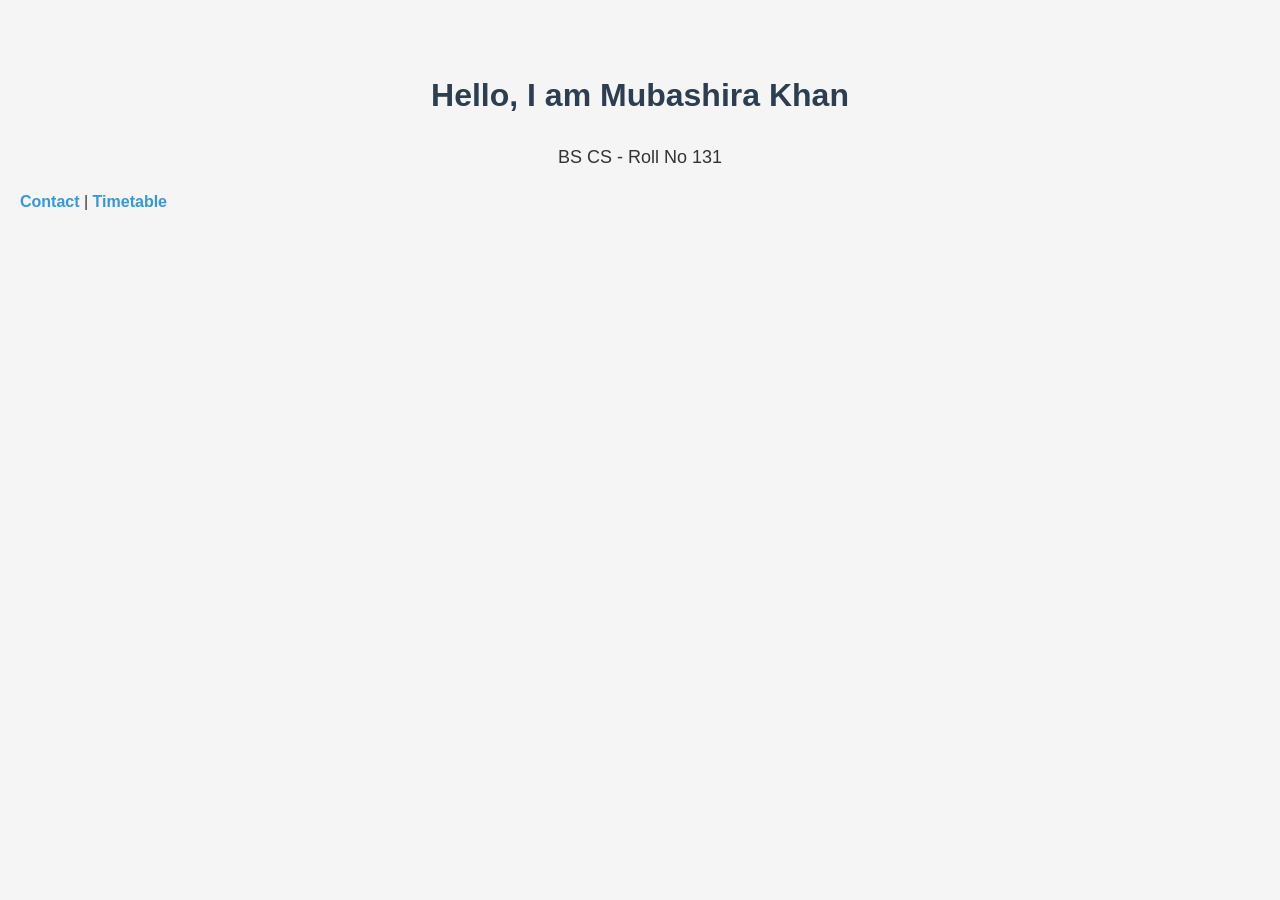
<file: index.html>
<!DOCTYPE html>
<html>
<head>
<meta charset="UTF-8">
<meta name="viewport" content="width=device-width, initial-scale=1.0">
<title>Mubashira Khan Portfolio</title>
<link rel="stylesheet" href="style.css">
</head>
<body>
<h1>Hello, I am Mubashira Khan</h1>
<p>BS CS - Roll No 131</p>
<a href="contact.html">Contact</a> | <a href="timetable.html">Timetable</a>
</body>
</html>
</file>
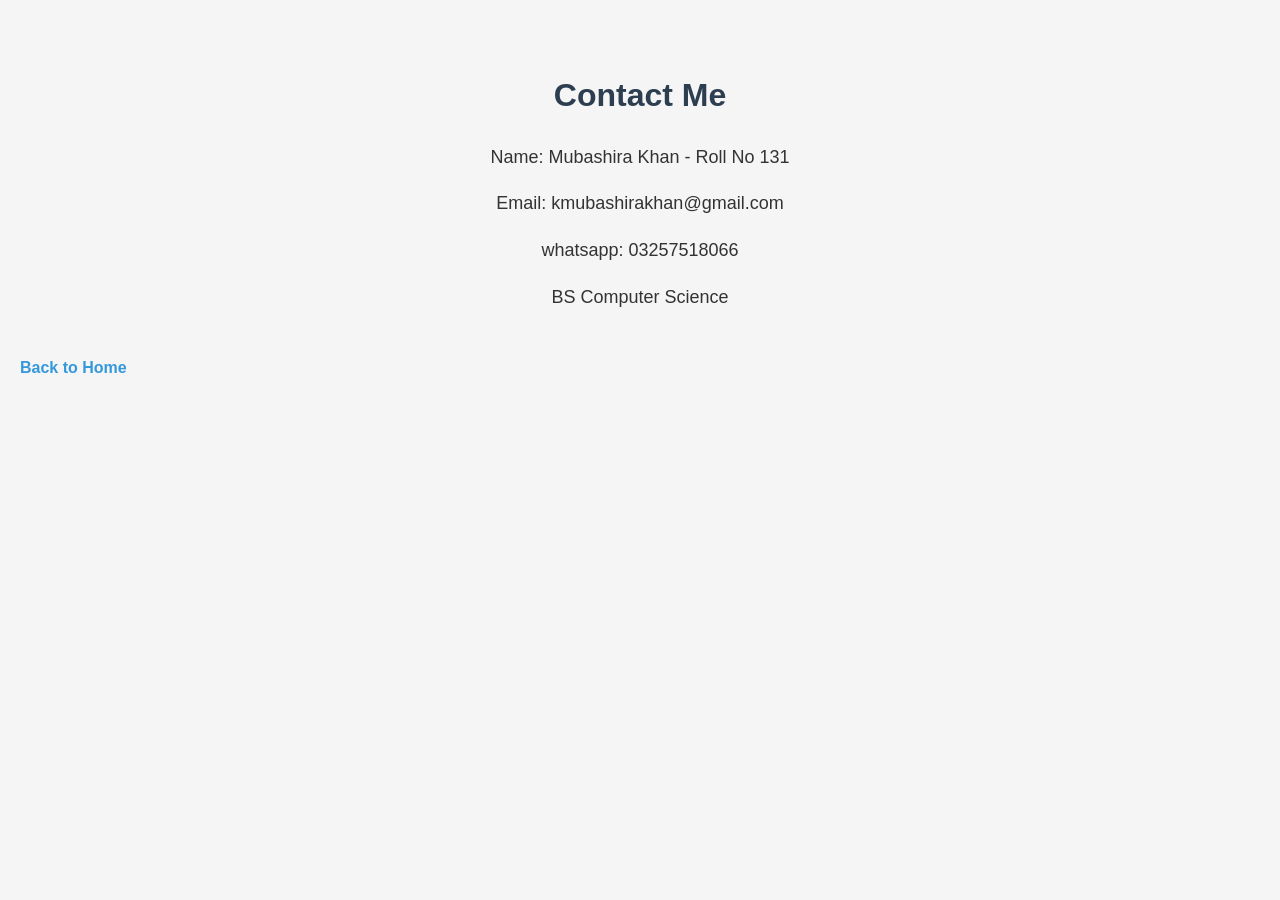
<file: contact.html>
<!DOCTYPE html>
<html>
<head>
<meta charset="UTF-8">
<meta name="viewport" content="width=device-width, initial-scale=1.0">
<title>Contact - Mubashira Khan</title>
<link rel="stylesheet" href="style.css">
</head>
<body>
<h1>Contact Me</h1>
<p>Name: Mubashira Khan - Roll No 131</p>
<p>Email: kmubashirakhan@gmail.com</p>
<p>whatsapp: 03257518066</p>
<p>BS Computer Science</p>
<br>
<a href="index.html">Back to Home</a>
</body>
</html>
</file>
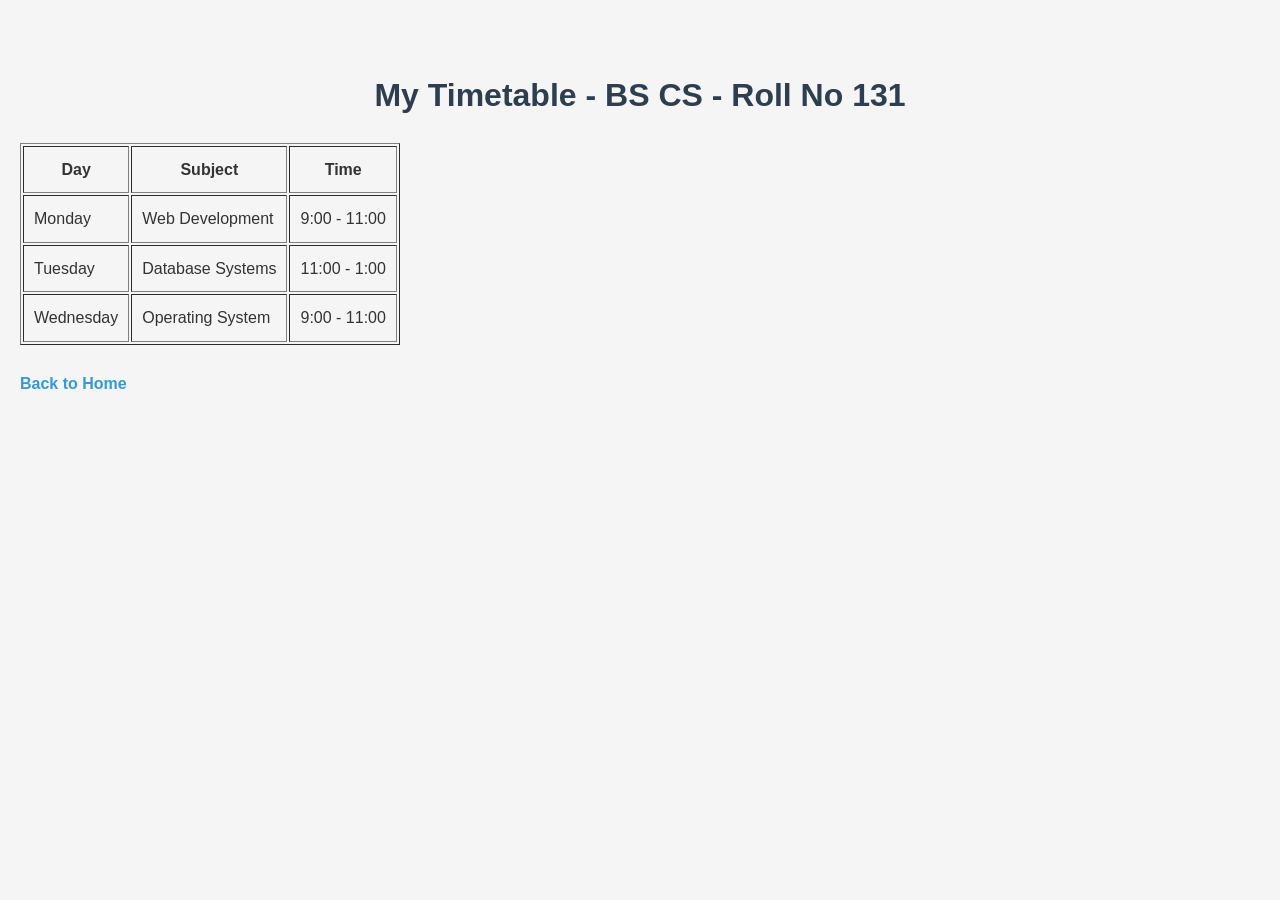
<file: timetable.html>
<!DOCTYPE html>
<html>
<head>
<meta charset="UTF-8">
<meta name="viewport" content="width=device-width, initial-scale=1.0">
<title>Timetable - Mubashira Khan</title>
<link rel="stylesheet" href="style.css">
</head>
<body>
<h1>My Timetable - BS CS - Roll No 131</h1>
<table border="1" cellpadding="10">
<tr><th>Day</th><th>Subject</th><th>Time</th></tr>
<tr><td>Monday</td><td>Web Development</td><td>9:00 - 11:00</td></tr>
<tr><td>Tuesday</td><td>Database Systems</td><td>11:00 - 1:00</td></tr>
<tr><td>Wednesday</td><td>Operating System</td><td>9:00 - 11:00</td></tr>
</table>
<br>
<a href="index.html">Back to Home</a>
</body>
</html>
</file>
<file: style.css>
body {
  font-family: Arial, sans-serif;
  margin: 0;
  padding: 20px;
  background-color: #f5f5f5;
  color: #333;
  line-height: 1.6;
}
h1 {
  color: #2c3e50;
  text-align: center;
  margin-top: 50px;
}
p {
  text-align: center;
  font-size: 18px;
}
a {
  color: #3498db;
  text-decoration: none;
  font-weight: bold;
}
a:hover {
  text-decoration: underline;
}
@media (max-width: 600px) {
  body {
    padding: 15px;
  }
  h1 {
    font-size: 24px;
    margin-top: 20px;
  }
}
</file>
